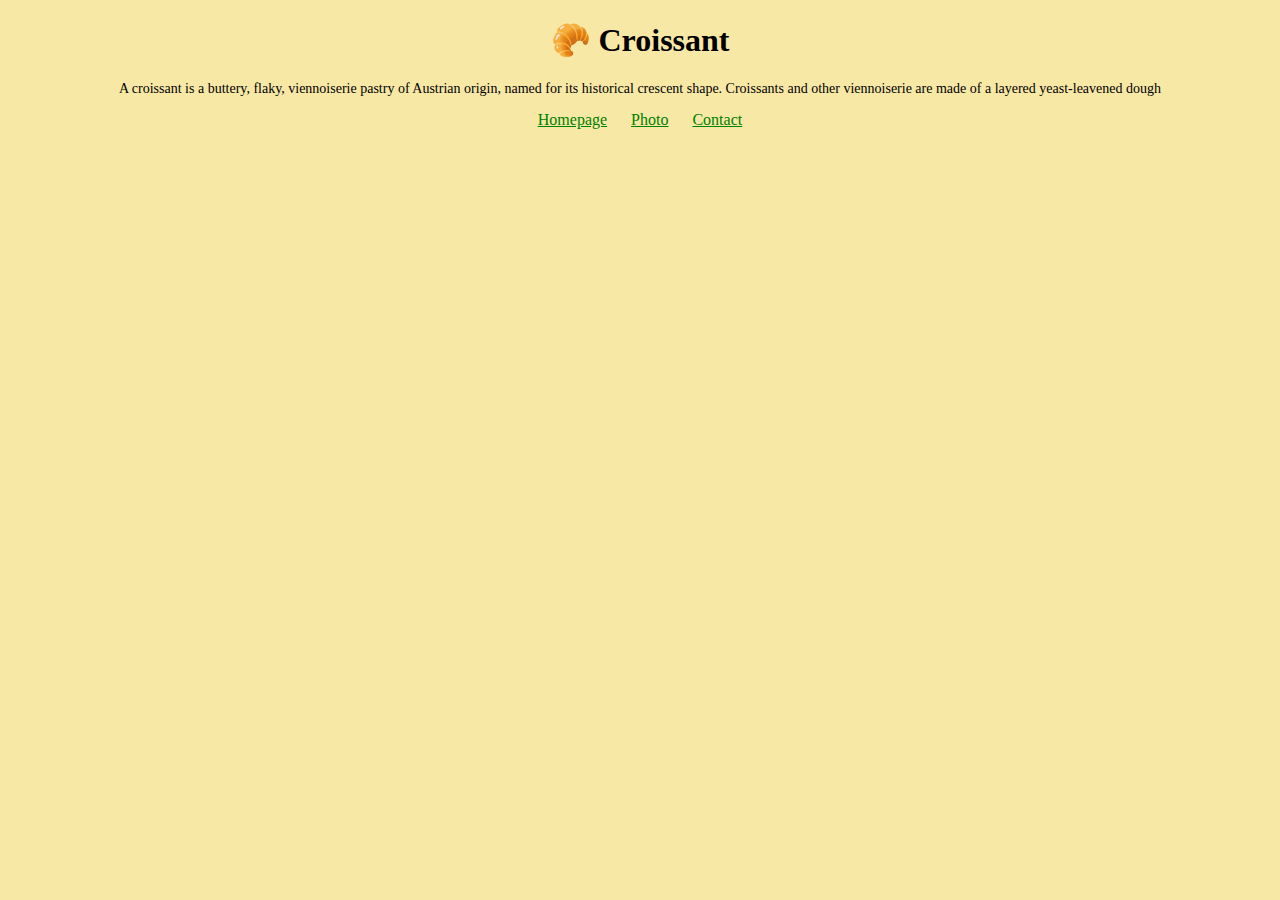
<file: index.html>
<!DOCTYPE html>
<html lang="en">
<head>
    <meta charset="UTF-8">
    <meta name="viewport" content="width=device-width, initial-scale=1.0">
    <link href="https://cdn.jsdelivr.net/npm/bootstrap@5.3.2/dist/css/bootstrap.min.css" 
          rel="stylesheet" 
          integrity="sha384-T3c6CoIi6uLrA9TneNEoa7RxnatzjcDSCmG1MXxSR1GAsXEV/Dwwykc2MPK8M2HN" 
          crossorigin="anonymous">
    <link rel="stylesheet" href="/src/styles.css" />
    <title>Croissant Homepage</title>
</head>
<body>
  <h1>🥐 Croissant</h1> 
  <p>
    A croissant is a buttery, flaky, viennoiserie pastry of Austrian origin, named for 
    its historical crescent shape. Croissants and other viennoiserie are made 
    of a layered yeast-leavened dough  
  </p>

  <footer>
  <a href="/">Homepage</a>
  <a href="/photo.html">Photo</a>
  <a href="/contact.html">Contact</a>
</footer>

</body>
</html>
</file>
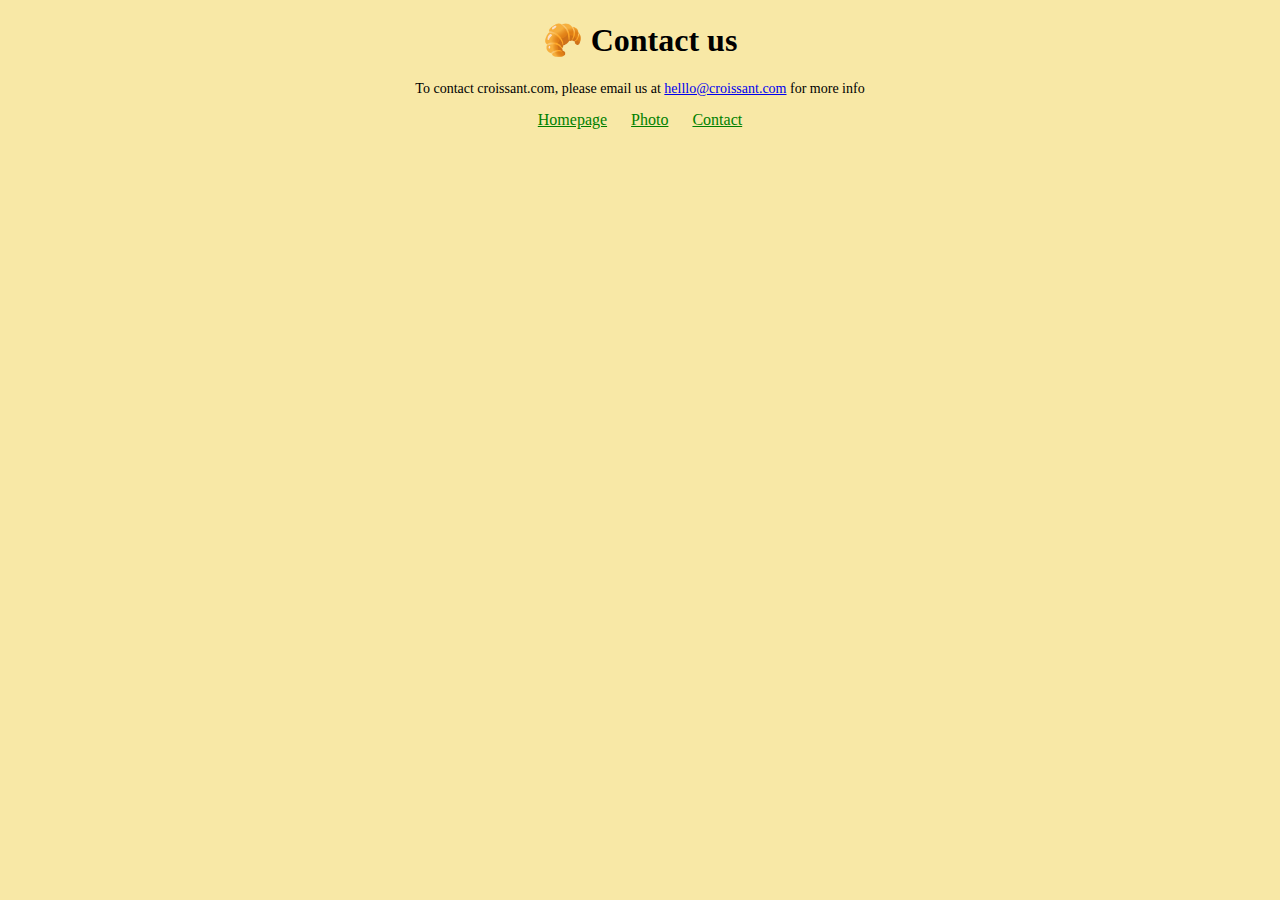
<file: contact.html>
<!DOCTYPE html>
<html lang="en">
<head>
    <meta charset="UTF-8">
    <meta name="viewport" content="width=device-width, initial-scale=1.0">
    <link href="https://cdn.jsdelivr.net/npm/bootstrap@5.3.2/dist/css/bootstrap.min.css" 
          rel="stylesheet" 
          integrity="sha384-T3c6CoIi6uLrA9TneNEoa7RxnatzjcDSCmG1MXxSR1GAsXEV/Dwwykc2MPK8M2HN" 
          crossorigin="anonymous">
    <link rel="stylesheet" href="/src/styles.css" />
    <title>Contact Croissant</title>
</head>
<body>
  <h1>🥐 Contact us</h1> 
  <p>
    To contact croissant.com, please email us at
    <a href="mailto:hello@croissant.com" title="contact us by email">
        helllo@croissant.com</a> 
        for more info
  </p> 

  <footer>
  <a href="/" title="Home">Homepage</a>
  <a href="/photo.html" title="Croissant photo">Photo</a>
  <a href="/contact.html" title="Contact Croissant.com">Contact</a>
  </footer>

</body>
</html>
</file>
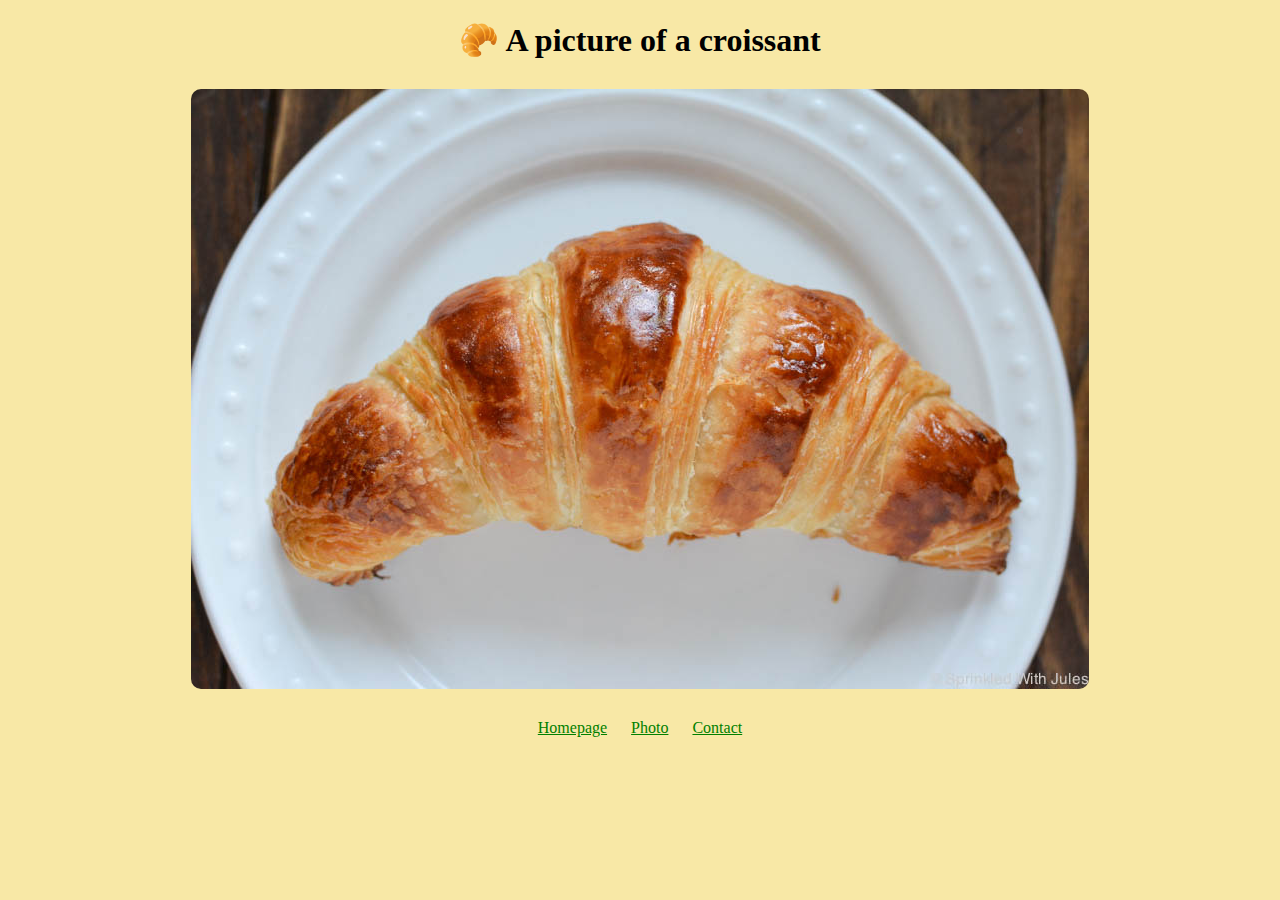
<file: photo.html>
<!DOCTYPE html>
<html lang="en">
<head>
    <meta charset="UTF-8">
    <meta name="viewport" content="width=device-width, initial-scale=1.0">
    <link href="https://cdn.jsdelivr.net/npm/bootstrap@5.3.2/dist/css/bootstrap.min.css" 
          rel="stylesheet" 
          integrity="sha384-T3c6CoIi6uLrA9TneNEoa7RxnatzjcDSCmG1MXxSR1GAsXEV/Dwwykc2MPK8M2HN" 
          crossorigin="anonymous">
    <link rel="stylesheet" href="/src/styles.css" />
    <title>Photo Croissant</title>
</head>
<body>
  <h1>🥐 A picture of a croissant</h1>
  <img src="/images/croissant.jpg"class="croissant-photo" alt="Homemade croissant" />

 <footer>
  <a href="/" title="Home">Homepage</a>
  <a href="/photo.html" title="Croissant photo">Photo</a>
  <a href="/contact.html" title="Contact Croissant.com">Contact</a>
 </footer>

</body>
</html>
</file>
<file: src/styles.css>
body {
 background: #f8e8a6;
 display: block;
 margin: 8px;
}

h1 {
  text-align: center;
  display: block;
  font-size: 2em;
  margin-block-start: 0.67em;
  margin-block-end: 0.67em;
  margin-inline-start: 0px;
  margin-inline-end: 0px;
  font-weight: bold;
}

p {
  text-align: center;
  display: block;
  margin-block-start: 1em;
  margin-block-end: 1em;
  margin-inline-start: 0px;
  margin-inline-end: 0px;
  font-size: 14px;
  font-family: Georgia, 'Times New Roman', Times, serif;
}

footer {
  display: block; 
  text-align: center;
  
}

footer a {
  margin: 0 10px;
  color: green;
}

a:-webkit-any-link {
    cursor: pointer;
    text-decoration: underline;
}

.croissant-photo {
    max-width: 100%;
    border-radius: 10px;
    display: block;
    margin: 30px auto;
}

img {
    overflow-clip-margin: content-box;
    overflow: clip;
}
</file>
